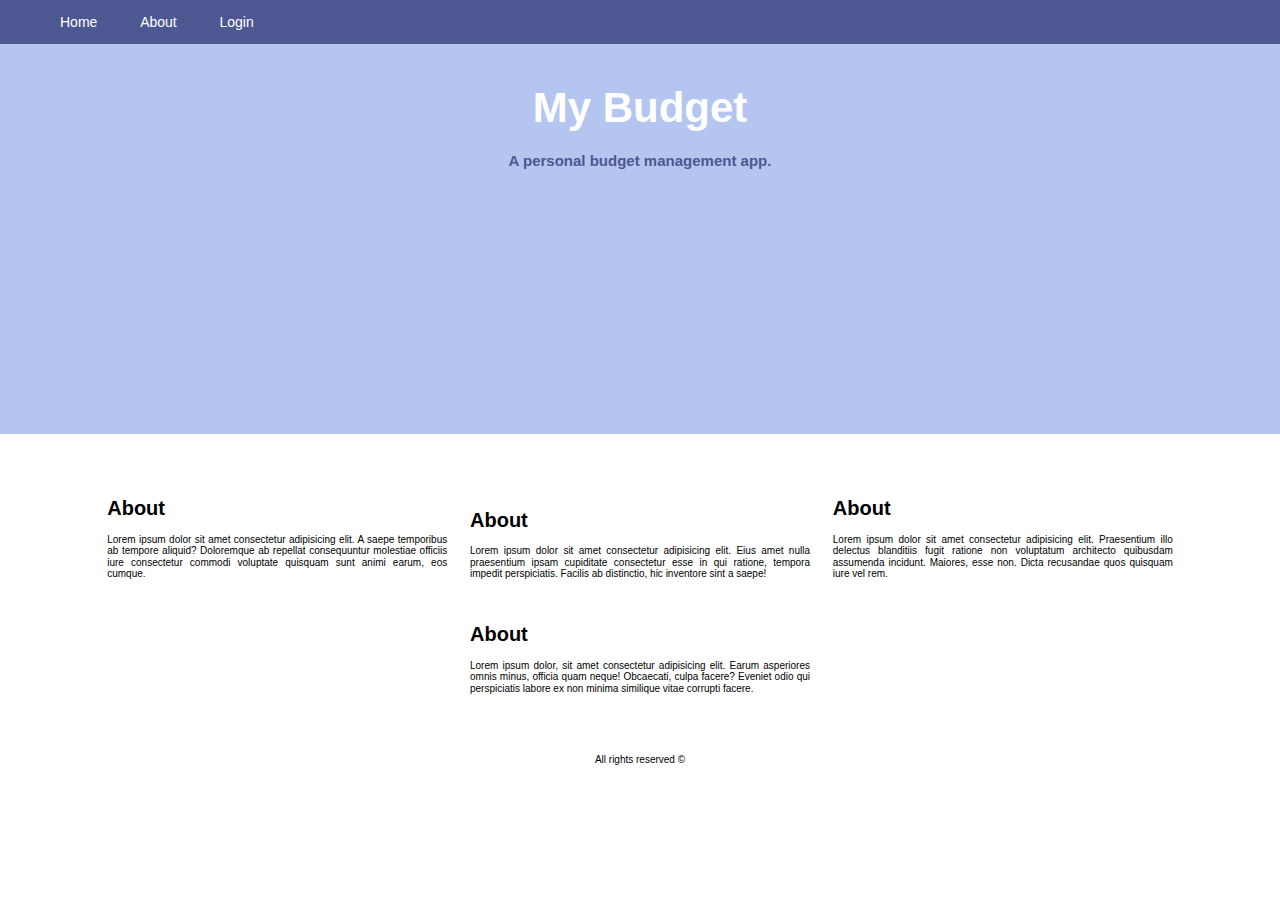
<file: index.html>
<!DOCTYPE html>
<html lang="en">

<head>
    <meta charset="UTF-8">
    <meta name="viewport" content="width=device-width, initial-scale=1.0">
    <link rel="stylesheet" href="./reset.css">
    <link rel="stylesheet" href="./main.css">

    <title>My Budget</title>
</head>

<body>
    <nav>
        <ul>
            <li>
                <a href="./index.html">Home</a>
            </li>
            <li>
                <a href="./about.html">About</a>
            </li>
            <li>
                <a href="./login.html">Login</a>
            </li>

        </ul>
    </nav>
    <header>
        <h1>My Budget</h1>
        <h2>A personal budget management app.</h2>
    </header>

    <main class="center">
        <div class="_inline-block">
            <article>
                <h1>About</h1>
                <p>
                    Lorem ipsum dolor sit amet consectetur adipisicing elit. A saepe temporibus ab tempore aliquid?
                    Doloremque ab repellat consequuntur molestiae officiis iure consectetur commodi voluptate quisquam
                    sunt animi earum, eos cumque.

                </p>
            </article>

            <article>
                <h1>About</h1>
                <p>
                    Lorem ipsum dolor sit amet consectetur adipisicing elit. Eius amet nulla praesentium ipsam
                    cupiditate consectetur esse in qui ratione, tempora impedit perspiciatis. Facilis ab distinctio, hic
                    inventore sint a saepe!
                </p>
            </article>

            <article>
                <h1>About</h1>
                <p>
                    Lorem ipsum dolor sit amet consectetur adipisicing elit. Praesentium illo delectus blanditiis fugit
                    ratione non voluptatum architecto quibusdam assumenda incidunt. Maiores, esse non. Dicta recusandae
                    quos quisquam iure vel rem.
                </p>
            </article>

            <article>
                <h1>About</h1>
                <p>
                    Lorem ipsum dolor, sit amet consectetur adipisicing elit. Earum asperiores omnis minus, officia quam
                    neque! Obcaecati, culpa facere? Eveniet odio qui perspiciatis labore ex non minima similique vitae
                    corrupti facere.
                </p>
            </article>
        </div>
    </main>

    <footer>
        <div class="center">
            All rights reserved &copy;
        </div>
    </footer>
</body>

</html>
</file>
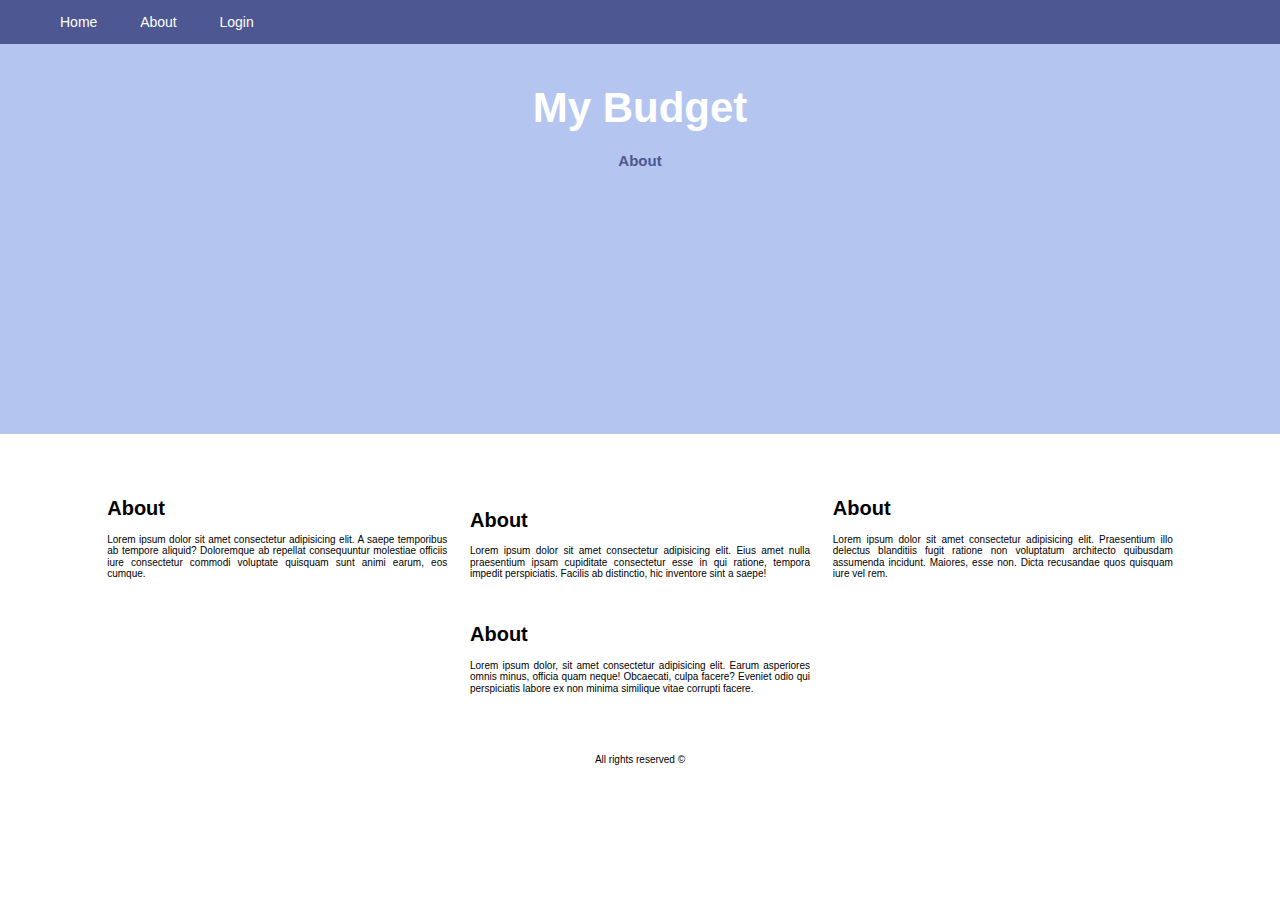
<file: about.html>
<!DOCTYPE html>
<html lang="en">

<head>
    <meta charset="UTF-8">
    <meta name="viewport" content="width=device-width, initial-scale=1.0">
    <link rel="stylesheet" href="./reset.css">
    <link rel="stylesheet" href="./main.css">

    <title>My Budget</title>
</head>

<body>
    <nav>
        <ul>
            <li>
                <a href="./index.html">Home</a>
            </li>
            <li>
                <a href="./about.html">About</a>
            </li>
            <li>
                <a href="./login.html">Login</a>
            </li>

        </ul>
    </nav>
    <header>
        <h1>My Budget</h1>
        <h2>About</h2>
    </header>

    <main class="center">
        <div class="_inline-block">
            <article>
                <h1>About</h1>
                <p>
                    Lorem ipsum dolor sit amet consectetur adipisicing elit. A saepe temporibus ab tempore aliquid?
                    Doloremque ab repellat consequuntur molestiae officiis iure consectetur commodi voluptate quisquam
                    sunt animi earum, eos cumque.

                </p>
            </article>

            <article>
                <h1>About</h1>
                <p>
                    Lorem ipsum dolor sit amet consectetur adipisicing elit. Eius amet nulla praesentium ipsam
                    cupiditate consectetur esse in qui ratione, tempora impedit perspiciatis. Facilis ab distinctio, hic
                    inventore sint a saepe!
                </p>
            </article>

            <article>
                <h1>About</h1>
                <p>
                    Lorem ipsum dolor sit amet consectetur adipisicing elit. Praesentium illo delectus blanditiis fugit
                    ratione non voluptatum architecto quibusdam assumenda incidunt. Maiores, esse non. Dicta recusandae
                    quos quisquam iure vel rem.
                </p>
            </article>

            <article>
                <h1>About</h1>
                <p>
                    Lorem ipsum dolor, sit amet consectetur adipisicing elit. Earum asperiores omnis minus, officia quam
                    neque! Obcaecati, culpa facere? Eveniet odio qui perspiciatis labore ex non minima similique vitae
                    corrupti facere.
                </p>
            </article>
        </div>
    </main>

    <footer>
        <div class="center">
            All rights reserved &copy;
        </div>
    </footer>
</body>

</html>
</file>
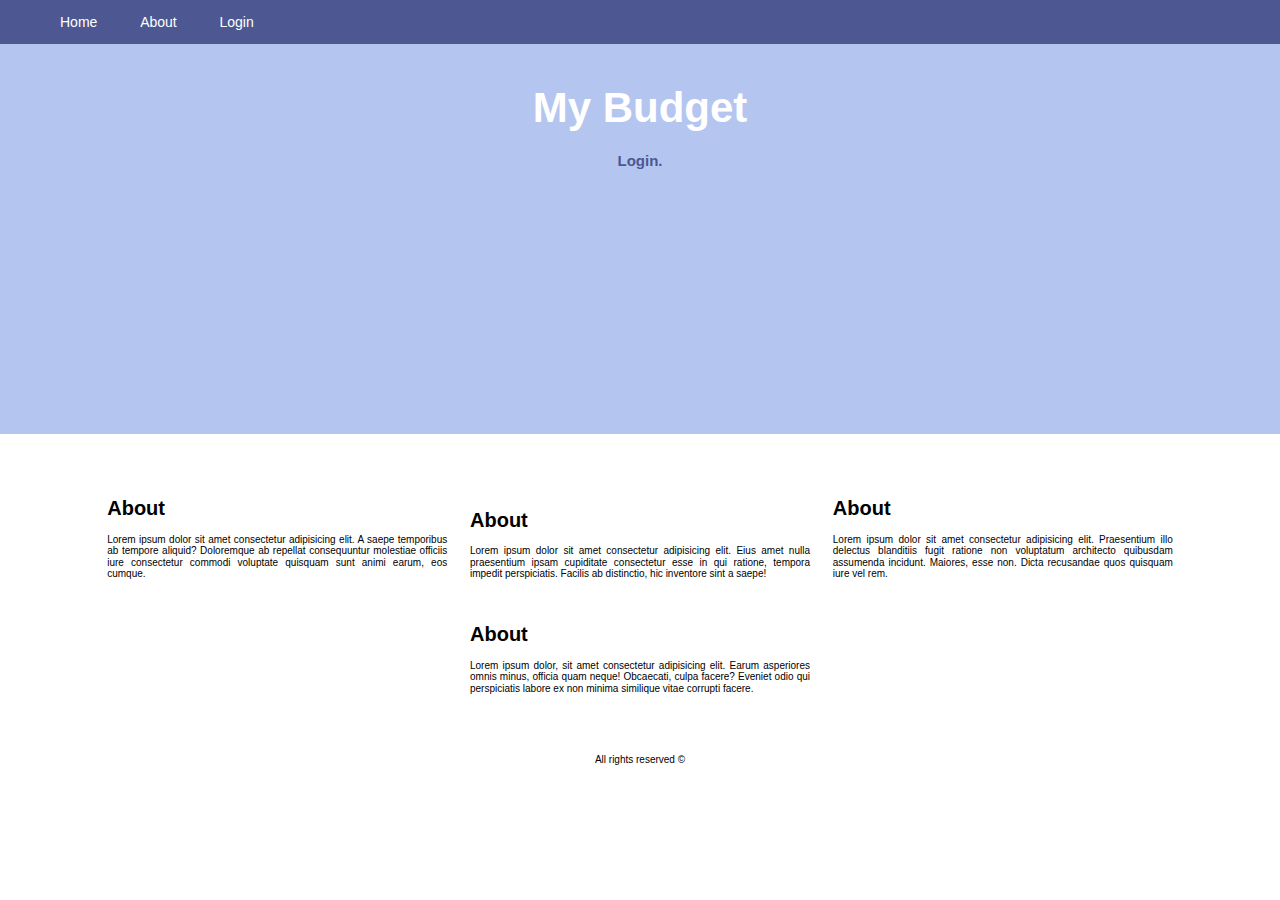
<file: login.html>
<!DOCTYPE html>
<html lang="en">

<head>
    <meta charset="UTF-8">
    <meta name="viewport" content="width=device-width, initial-scale=1.0">
    <link rel="stylesheet" href="./reset.css">
    <link rel="stylesheet" href="./main.css">

    <title>My Budget</title>
</head>

<body>
    <nav>
        <ul>
            <li>
                <a href="./index.html">Home</a>
            </li>
            <li>
                <a href="./about.html">About</a>
            </li>
            <li>
                <a href="./login.html">Login</a>
            </li>

        </ul>
    </nav>
    <header>
        <h1>My Budget</h1>
        <h2>Login.</h2>
    </header>

    <main class="center">
        <div class="_inline-block">
            <article>
                <h1>About</h1>
                <p>
                    Lorem ipsum dolor sit amet consectetur adipisicing elit. A saepe temporibus ab tempore aliquid?
                    Doloremque ab repellat consequuntur molestiae officiis iure consectetur commodi voluptate quisquam
                    sunt animi earum, eos cumque.

                </p>
            </article>

            <article>
                <h1>About</h1>
                <p>
                    Lorem ipsum dolor sit amet consectetur adipisicing elit. Eius amet nulla praesentium ipsam
                    cupiditate consectetur esse in qui ratione, tempora impedit perspiciatis. Facilis ab distinctio, hic
                    inventore sint a saepe!
                </p>
            </article>

            <article>
                <h1>About</h1>
                <p>
                    Lorem ipsum dolor sit amet consectetur adipisicing elit. Praesentium illo delectus blanditiis fugit
                    ratione non voluptatum architecto quibusdam assumenda incidunt. Maiores, esse non. Dicta recusandae
                    quos quisquam iure vel rem.
                </p>
            </article>

            <article>
                <h1>About</h1>
                <p>
                    Lorem ipsum dolor, sit amet consectetur adipisicing elit. Earum asperiores omnis minus, officia quam
                    neque! Obcaecati, culpa facere? Eveniet odio qui perspiciatis labore ex non minima similique vitae
                    corrupti facere.
                </p>
            </article>
        </div>
    </main>

    <footer>
        <div class="center">
            All rights reserved &copy;
        </div>
    </footer>
</body>

</html>
</file>
<file: main.css>
html, body {
    font-size: 10px;
    font-family: Tahoma, Arial;
}

nav{
    width: 100%;
    background-color: #4d5791;
    height: 44px;
    padding: 0 40px;
    
}

nav ul,
nav ul li {
    margin: 0;
    padding: 0;
    list-style: none;
    display: inline-block;
}

nav ul li a {
    display:block;
    padding: 0 20px;
    line-height: 44px;
    font-size: 1.4em;
    text-decoration: none;
    color: #fff;
    margin:0;
}

nav ul li a:hover {
    background-color: white;
    color: #4d5791;
}

header {
    height: 350px;
    background-color: #b4c6f0;
    /* background-image: ; */
    background-size: 440px;
    background-repeat: no-repeat;
    background-position: center bottom;
    padding-top: 40px;
}

header h1,
header h2 {
    text-align:center;
    margin: 0;
}

header h1 {
    color: #fff;
    font-size: 4.2em;
    margin-bottom: 20px;
}
header h2 {
    color: #4d5791;
}

main {
    padding: 40px;
    /* max-width: 760px; */
}



main article {
    display: inline-block;
    width: 100%;
    max-width: 340px;
    text-align: justify;
    margin: 0;
}

.footer{
    height: 200px;
    background-color: #b4c6f0;
    padding: 40px;
    font-size: 1.4em;
}

.center {
    text-align: center;
}

@media screen and (min-width:768px){
    main article{
        margin: 10px;
    }
}

._inline-block{
    display: inline-block;
}
</file>
